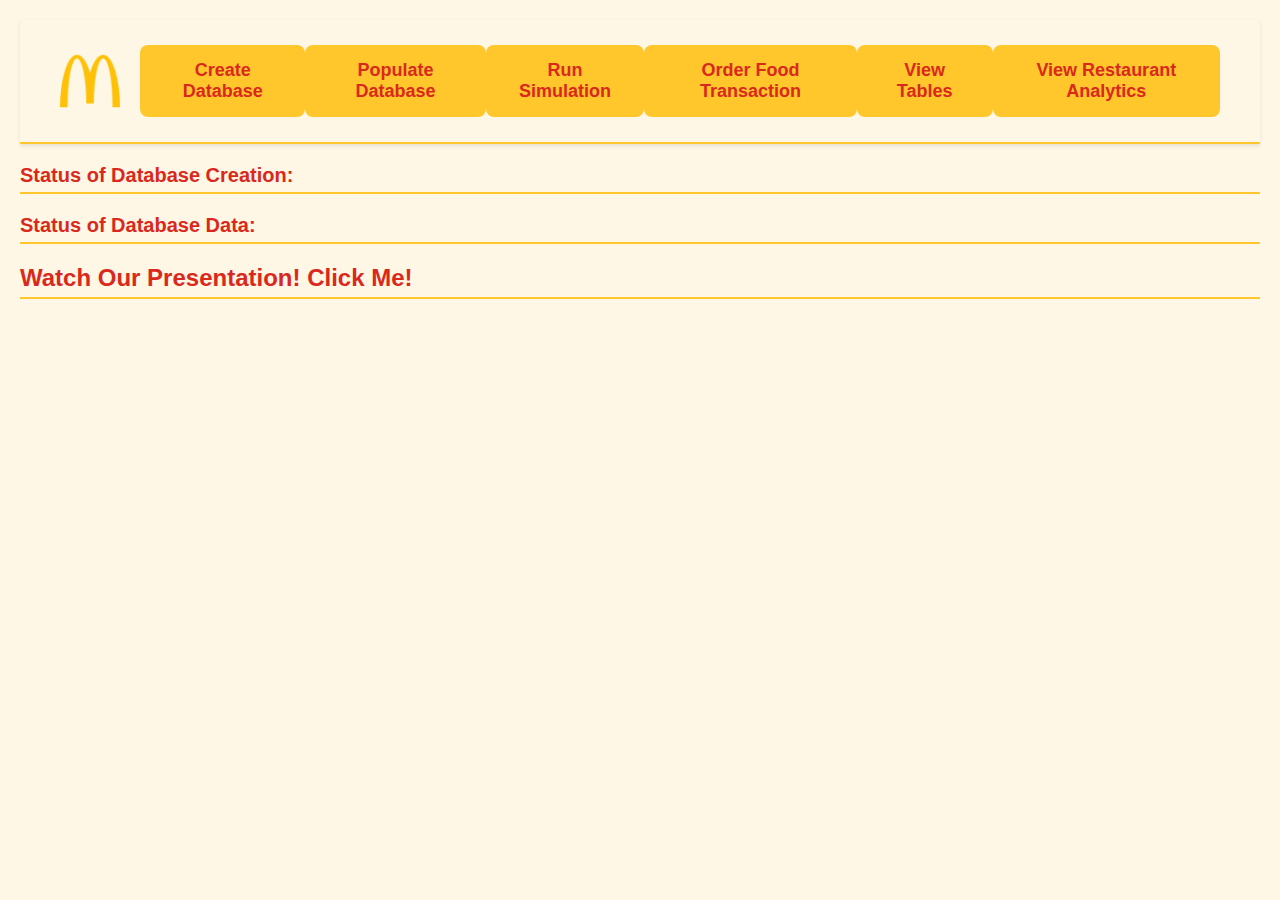
<file: public/index.html>
<!DOCTYPE html>
<html lang="en">
<head>
    <meta charset="UTF-8">
    <meta name="viewport" content="width=device-width, initial-scale=1.0">
    <title>Home</title>
    <link rel="stylesheet" href="styles.css">
    <script>
        
        function navigateToPage() {
            window.location.href = 'transaction.html';
        }

        function navigateToTables() {
            window.location.href = 'tables.html';
        }

        function navigateToSim() {
            window.location.href = 'simulation.html';
        }

        function navigateToAnalytics() {
            window.location.href = 'analytics.html';
        }

        async function createTables() {
            const createT = document.getElementById('create');
            try {
                const response = await fetch('http://localhost:3000/createTables', {
                    method: 'POST',
                    headers: { 'Content-Type': 'application/json' }
                });
                if (response.ok) {
                    alert("Tables created successfully.");
                    createT.innerHTML = 'TABLES SUCCESSFULLY CREATED';
                } else {
                    const errorData = await response.json();
                    alert(`Error: ${errorData.error}`);
                    createT.innerHTML = 'TABLES WERE NOT ABLE TO BE CREATED OR HAVE NOT BEEN CREATED YET';
                }
            } catch (error) {
                console.error("Error creating tables:", error);
                alert("An error occurred while creating tables.");
                createT.innerHTML = 'TABLES WERE NOT ABLE TO BE CREATED OR HAVE NOT BEEN CREATED YET';
            }
        }

        async function populateTables() {
            const dataT = document.getElementById('data');
            try {
                const response = await fetch('http://localhost:3000/populateTables', {
                    method: 'POST',
                    headers: { 'Content-Type': 'application/json' }
                });

                if (response.ok) {
                    alert("Tables created successfully.");
                    dataT.innerHTML = 'TABLE DATA SUCCESSFULLY INPUTTED';
                } else {
                    const errorData = await response.json();
                    alert(`Error: ${errorData.error}`);
                    dataT.innerHTML = 'TABLE DATA WAS NOT ABLE TO BE INSERTED INTO DATABASE TABLES OR TABLES HAVE NOT BEEN CREATED';
                }
            } catch (error) {
                console.error("Error creating tables:", error);
                alert("An error occurred while creating tables.");
                dataT.innerHTML = 'TABLE DATA WAS NOT ABLE TO BE INSERTED INTO DATABASE TABLES OR TABLES HAVE NOT BEEN CREATED';
            }
        }

    </script>
</head>
<body>

    <div class="header-container">
        <img src="images.png" alt="logo" class="logo">
        <button class="centered-button" onclick="createTables()">Create Database</button>
        <button class="centered-button" onclick="populateTables()">Populate Database</button>
        <button class="centered-button" onclick="navigateToSim()">Run Simulation</button>
        <button class="centered-button" onclick="navigateToPage()">Order Food Transaction</button>
        <button class="centered-button" onclick="navigateToTables()">View Tables</button>
        <button class="centered-button" onclick="navigateToAnalytics()">View Restaurant Analytics</button>
    </div>
    <h2>Status of Database Creation:</h2>
    <div id="create">
    </div>
    <h2>Status of Database Data:</h2>
    <div id="data">
    </div>
    <h1>
        <a href="https://youtu.be/TblTPWn97pM" target="_blank" style="text-decoration: none; color: inherit;">
          Watch Our Presentation! Click Me!
        </a>
    </h1>      

</body>
</html>
</file>
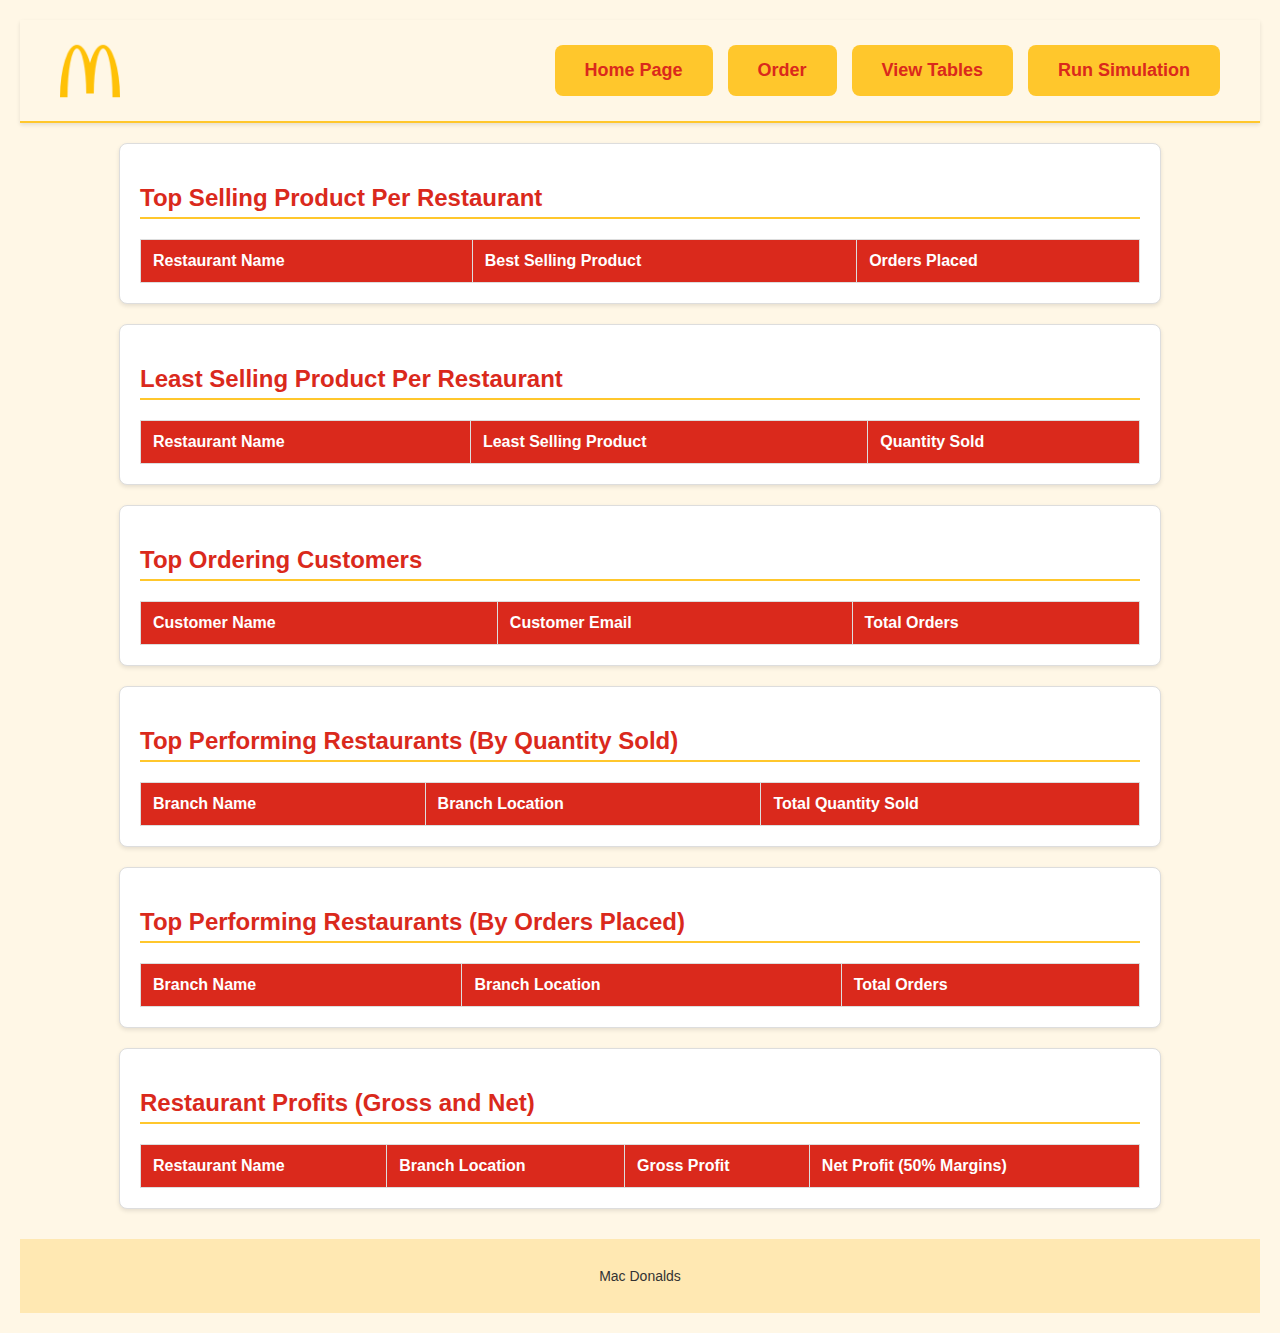
<file: public/analytics.html>
<!DOCTYPE html>
<html lang="en">
<head>
    <meta charset="UTF-8">
    <meta name="viewport" content="width=device-width, initial-scale=1.0">
    <title>Home</title>
    <link rel="stylesheet" href="styles.css">
    <script>
        
        async function fetchTopSeller() {
            const response = await fetch('http://localhost:3000/top');
            const menus = await response.json();
            const table = document.getElementById('topSeller');
            table.innerHTML = '';
            menus.forEach(menu => {
                const row = `<tr>
                                <td>${menu.restaurant_name}</td>
                                <td>${menu.best_selling_product}</td>
                                <td>${menu.total_quantity_sold}</td>
                             </tr>`;
                table.innerHTML += row;
            });
        }

        async function fetchLeastSeller() {
            const response = await fetch('http://localhost:3000/least');
            const menus = await response.json();
            const table = document.getElementById('leastSeller');
            table.innerHTML = '';
            menus.forEach(menu => {
                const row = `<tr>
                                <td>${menu.restaurant_name}</td>
                                <td>${menu.least_selling_product}</td>
                                <td>${menu.total_quantity_sold}</td>
                             </tr>`;
                table.innerHTML += row;
            });
        }

        async function fetchBestCustomers() {
            const response = await fetch('http://localhost:3000/top-customers');
            const menus = await response.json();
            const table = document.getElementById('topCustomers');
            table.innerHTML = '';
            menus.forEach(menu => {
                const row = `<tr>
                                <td>${menu.customer_name}</td>
                                <td>${menu.customer_email}</td>
                                <td>${menu.total_orders}</td>
                             </tr>`;
                table.innerHTML += row;
            });
        }

        async function fetchBestRestaurantQ() {
            const response = await fetch('http://localhost:3000/top-branches');
            const menus = await response.json();
            const table = document.getElementById('topQuantity');
            table.innerHTML = '';
            menus.forEach(menu => {
                const row = `<tr>
                                <td>${menu.branch_name}</td>
                                <td>${menu.branch_location}</td>
                                <td>${menu.total_quantity_sold}</td>
                             </tr>`;
                table.innerHTML += row;
            });
        }

        async function fetchBestRestaurantO() {
            const response = await fetch('http://localhost:3000/top-branches-orders');
            const menus = await response.json();
            const table = document.getElementById('topOrder');
            table.innerHTML = '';
            menus.forEach(menu => {
                const row = `<tr>
                                <td>${menu.branch_name}</td>
                                <td>${menu.branch_location}</td>
                                <td>${menu.total_orders}</td>
                             </tr>`;
                table.innerHTML += row;
            });
        }

        async function fetchProfit() {
            const response = await fetch('http://localhost:3000/profit');
            const menus = await response.json();
            const table = document.getElementById('profit');
            table.innerHTML = '';
            menus.forEach(menu => {
                let gross = menu.total_cogs * 0.5;
                const row = `<tr>
                                <td>${menu.restaurant_name}</td>
                                <td>${menu.branch_location}</td>
                                <td>${menu.total_cogs}</td>
                                <td>${gross.toFixed(2)}</td>
                             </tr>`;
                table.innerHTML += row;
            });
        }

        function navigateToTables() {
            window.location.href = 'tables.html';
        }
        function navigateToSimulation() {
            window.location.href = 'simulation.html';
        }
        function navigateToPage() {
            window.location.href = 'transaction.html';
        }
        function navigateToHome() {
            window.location.href = 'index.html';
        }

    </script>
</head>
<body onload="fetchTopSeller(); fetchLeastSeller(); fetchBestCustomers(); fetchBestRestaurantQ(); fetchBestRestaurantO(); fetchProfit();">

    <!-- Header Section -->
    <div class="header-container">
        <img src="images.png" alt="logo" class="logo">
        <nav>
            <button class="centered-button" onclick="navigateToHome()">Home Page</button>
            <button class="centered-button" onclick="navigateToPage()">Order</button>
            <button class="centered-button" onclick="navigateToTables()">View Tables</button>
            <button class="centered-button" onclick="navigateToSimulation()">Run Simulation</button>
        </nav>
    </div>

    <!-- Top Selling Product Section -->
    <main>
        <section class="form-section">
            <h1>Top Selling Product Per Restaurant</h1>
            <table>
                <thead>
                    <tr>
                        <th>Restaurant Name</th>
                        <th>Best Selling Product</th>
                        <th>Orders Placed</th>
                    </tr>
                </thead>
                <tbody id="topSeller"></tbody>
            </table>
        </section>

        <!-- Least Selling Product Section -->
        <section class="form-section">
            <h1>Least Selling Product Per Restaurant</h1>
            <table>
                <thead>
                    <tr>
                        <th>Restaurant Name</th>
                        <th>Least Selling Product</th>
                        <th>Quantity Sold</th>
                    </tr>
                </thead>
                <tbody id="leastSeller"></tbody>
            </table>
        </section>

        <!-- Top Customers Section -->
        <section class="form-section">
            <h1>Top Ordering Customers</h1>
            <table>
                <thead>
                    <tr>
                        <th>Customer Name</th>
                        <th>Customer Email</th>
                        <th>Total Orders</th>
                    </tr>
                </thead>
                <tbody id="topCustomers"></tbody>
            </table>
        </section>

        <!-- Top Restaurants (By Quantity Sold) Section -->
        <section class="form-section">
            <h1>Top Performing Restaurants (By Quantity Sold)</h1>
            <table>
                <thead>
                    <tr>
                        <th>Branch Name</th>
                        <th>Branch Location</th>
                        <th>Total Quantity Sold</th>
                    </tr>
                </thead>
                <tbody id="topQuantity"></tbody>
            </table>
        </section>

        <!-- Top Restaurants (By Orders Placed) Section -->
        <section class="form-section">
            <h1>Top Performing Restaurants (By Orders Placed)</h1>
            <table>
                <thead>
                    <tr>
                        <th>Branch Name</th>
                        <th>Branch Location</th>
                        <th>Total Orders</th>
                    </tr>
                </thead>
                <tbody id="topOrder"></tbody>
            </table>
        </section>

        <!-- Restaurant Profits Section -->
        <section class="form-section">
            <h1>Restaurant Profits (Gross and Net)</h1>
            <table>
                <thead>
                    <tr>
                        <th>Restaurant Name</th>
                        <th>Branch Location</th>
                        <th>Gross Profit</th>
                        <th>Net Profit (50% Margins)</th>
                    </tr>
                </thead>
                <tbody id="profit"></tbody>
            </table>
        </section>
    </main>

    <!-- Footer -->
    <footer>
        <p class="footer-text">Mac Donalds</p>
    </footer>
</body>
</html>
</file>
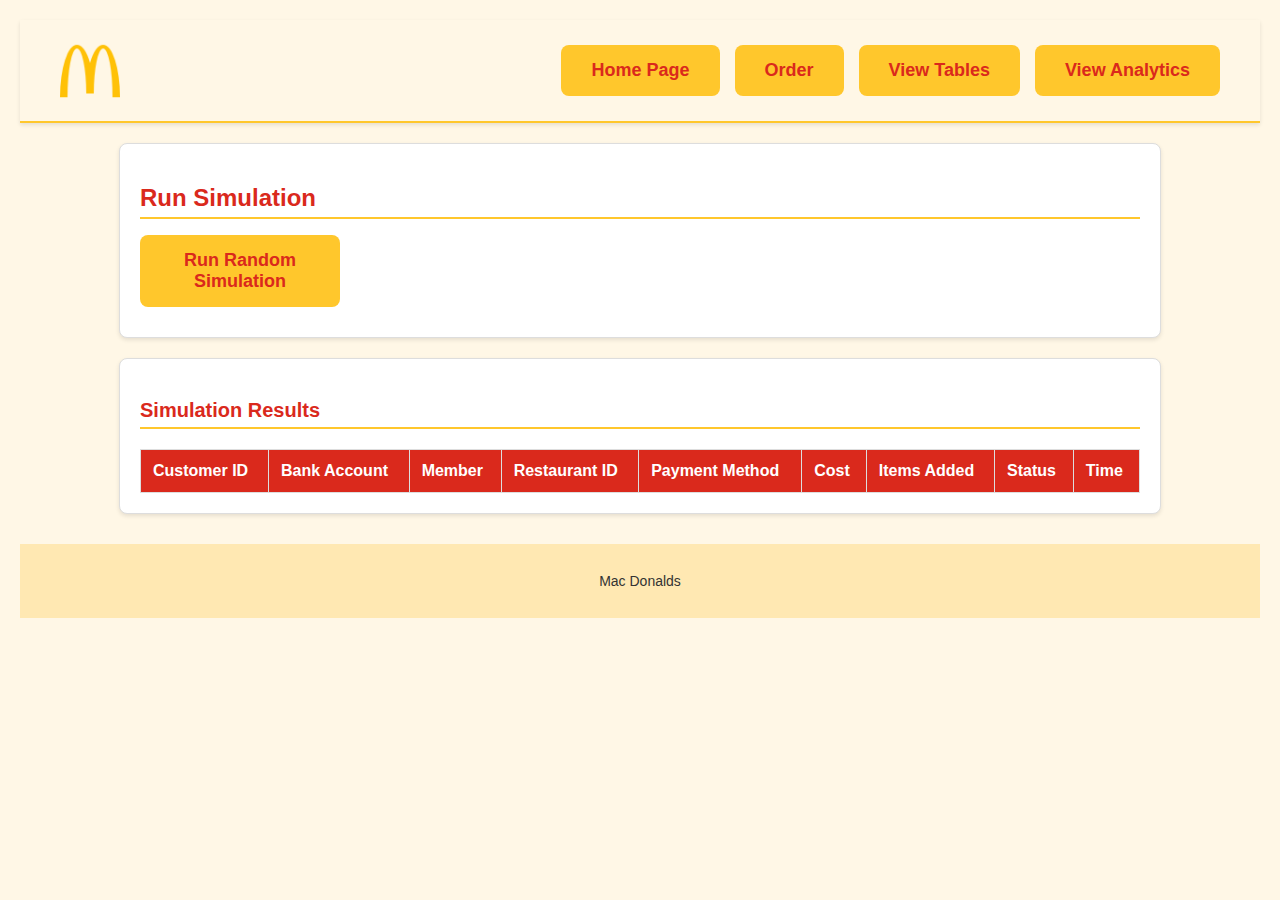
<file: public/simulation.html>
<!DOCTYPE html>
<html lang="en">
<head>
    <meta charset="UTF-8">
    <meta name="viewport" content="width=device-width, initial-scale=1.0">
    <title>Home</title>
    <link rel="stylesheet" href="styles.css">
    <script>
        let b = {}; // Bank account balances
        let c = {}; // Customer to bank account mapping
        let menuCost = {};
        let memCost = {};
        // Fetch the bank data and store the account balance by bank account number
        async function fetchBank() {
            const response = await fetch('http://localhost:3000/bank');
            const banks = await response.json();
            banks.forEach(bank => {
                b[bank.bank_account] = bank.account_balance;
            });
        }
        // Fetch the customer data and map customer id to their bank account number
        async function fetchCustomers() {
            const response = await fetch('http://localhost:3000/customer');
            const customers = await response.json(); // Corrected this line
            customers.forEach(customer => {
                c[customer.cid] = customer.bank_account;
            });
        }
        async function fetchMenu() {
            const response = await fetch('http://localhost:3000/menu');
            const menus = await response.json();
            menus.forEach(menu => {
                menuCost[menu.item_id] = parseFloat(menu.cost); // Convert to number
                memCost[menu.item_id] = parseFloat(menu.member_cost); // Convert to number
            });
        }
        // Run a random simulation by selecting a random customer
        async function runRandomSimulation() {
            const table = document.getElementById('test');
            table.innerHTML = '';
            const startTime = performance.now();
            for (let i = 0; i < 100; i++) {
                let cid = Math.floor(Math.random() * 25) + 1; // Random customer ID
                let ba = c[cid]; // Get the bank account of the customer
                let rid = Math.floor(Math.random() * 10) + 1; // Random restaurant ID
                const table = document.getElementById('test');
                let paymentMethod = (i % 2 === 0) ? 'cash' : 'card';
                let itemDict = {};
                let items = Math.floor(Math.random() * 5) + 1;
                let cost = 0;
                let member = (i % 3 === 0) ? true : false;
                for (let j = 0; j < items; j++) {
                    let index = Math.floor(Math.random() * 15) + 1; // Random menu item ID (1-15)

                    // Initialize itemDict[index] if it doesn't exist
                    if (!itemDict[index]) {
                        itemDict[index] = 0;
                    }
                    itemDict[index]++; // Increment the count of this item

                    // Add to cost only if the index exists in the menuCost or memCost
                    if (i % 3 == 0) {
                        cost += memCost[index] || 0; // Use 0 if memCost[index] is undefined
                    } else {
                        cost += menuCost[index] || 0; // Use 0 if menuCost[index] is undefined
                    }
                }
                let itemDetails = Object.entries(itemDict)
                    .map(([itemId, count]) => `Item ${itemId}: ${count}`)
                    .join(', ');
                cost *= 1.08; // Apply 8% tax
                try {
                    // Create the data object to be sent
                    const requestData = {
                        cid: cid,
                        ba: ba,
                        rid: rid,
                        cost: cost,
                        itemDict: itemDict,
                        paymentMethod: paymentMethod,
                    };

                    // Send the POST request to a single endpoint
                    const response = await fetch('http://localhost:3000/commitTransactionLock', {
                        method: 'POST',
                        headers: { 'Content-Type': 'application/json' },
                        body: JSON.stringify(requestData)
                    });
                    const endTime = performance.now();
                    const transactionTime = (endTime - startTime).toFixed(2);
                    // Handle the response
                    if (response.ok) {
                        // Successful transaction
                        console.log("Transaction successfully committed.");
                        if (ba) {
                            const row = `<tr>
                                            <td>${cid}</td>
                                            <td>${ba}</td>
                                            <td>${member}</td>
                                            <td>${rid}</td>
                                            <td>${paymentMethod}</td>
                                            <td>${cost.toFixed(2)}</td>
                                            <td>${itemDetails}</td>
                                            <td>TRANSACTION SUCCESSFUL</td>
                                            <td>${transactionTime} ms</td>
                                        </tr>`;
                            table.innerHTML += row;
                        } else {
                            table.innerHTML += `<tr><td colspan="5">No data available for selected customer.</td></tr>`;
                        }
                    } else {
                        const errorData = await response.json();
                        console.error("Error:", errorData.error);
                        if (ba) {
                            const row = `<tr>
                                            <td>${cid}</td>
                                            <td>${ba}</td>
                                            <td>${member}</td>
                                            <td>${rid}</td>
                                            <td>${paymentMethod}</td>
                                            <td>${cost.toFixed(2)}</td>
                                            <td>${itemDetails}</td>
                                            <td>TRANSACTION FAILED ${errorData.error}</td>
                                            <td>${transactionTime} ms</td>
                                        </tr>`;
                            table.innerHTML += row;
                        } else {
                            table.innerHTML += `<tr><td colspan="5">No data available for selected customer.</td></tr>`;
                        }
                    }
                } catch (error) {
                    console.error("Request failed", error);
                    const endTime = performance.now();
                    const transactionTime = (endTime - startTime).toFixed(2);
                    if (ba) {
                            const row = `<tr>
                                            <td>${cid}</td>
                                            <td>${ba}</td>
                                            <td>${member}</td>
                                            <td>${rid}</td>
                                            <td>${paymentMethod}</td>
                                            <td>${cost.toFixed(2)}</td>
                                            <td>${itemDetails}</td>
                                            <td>TRANSACTION FAILED ${error}</td>
                                            <td>${transactionTime} ms</td>
                                        </tr>`;
                            table.innerHTML += row;
                        } else {
                            table.innerHTML += `<tr><td colspan="5">No data available for selected customer.</td></tr>`;
                        }
                }
            }
        }

        function navigateToTables() {
            window.location.href = 'tables.html';
        }

        function navigateToAnalytics() {
            window.location.href = 'analytics.html';
        }

        function navigateToPage() {
            window.location.href = 'transaction.html';
        }

        function navigateToHome() {
            window.location.href = 'index.html';
        }

    </script>
</head>
<body onload="fetchBank(); fetchCustomers(); fetchMenu();">

    <!-- Header Section -->
    <div class="header-container">
        <img src="images.png" alt="logo" class="logo">
        <nav>
            <button class="centered-button" onclick="navigateToHome()">Home Page</button>
            <button class="centered-button" onclick="navigateToPage()">Order</button>
            <button class="centered-button" onclick="navigateToTables()">View Tables</button>
            <button class="centered-button" onclick="navigateToAnalytics()">View Analytics</button>
        </nav>
    </div>

    <!-- Main Content -->
    <main>
        <!-- Simulation Control Section -->
        <section class="form-section">
            <h1>Run Simulation</h1>
            <button class="centered-button" onclick="runRandomSimulation()">Run Random Simulation</button>
        </section>

        <!-- Simulation Results Section -->
        <section class="form-section">
            <h2>Simulation Results</h2>
            <table>
                <thead>
                    <tr>
                        <th>Customer ID</th>
                        <th>Bank Account</th>
                        <th>Member</th>
                        <th>Restaurant ID</th>
                        <th>Payment Method</th>
                        <th>Cost</th>
                        <th>Items Added</th>
                        <th>Status</th>
                        <th>Time</th>
                    </tr>
                </thead>
                <tbody id="test"></tbody>
            </table>
        </section>
    </main>

    <!-- Footer -->
    <footer>
        <p class="footer-text">Mac Donalds</p>
    </footer>
</body>
</html>
</file>
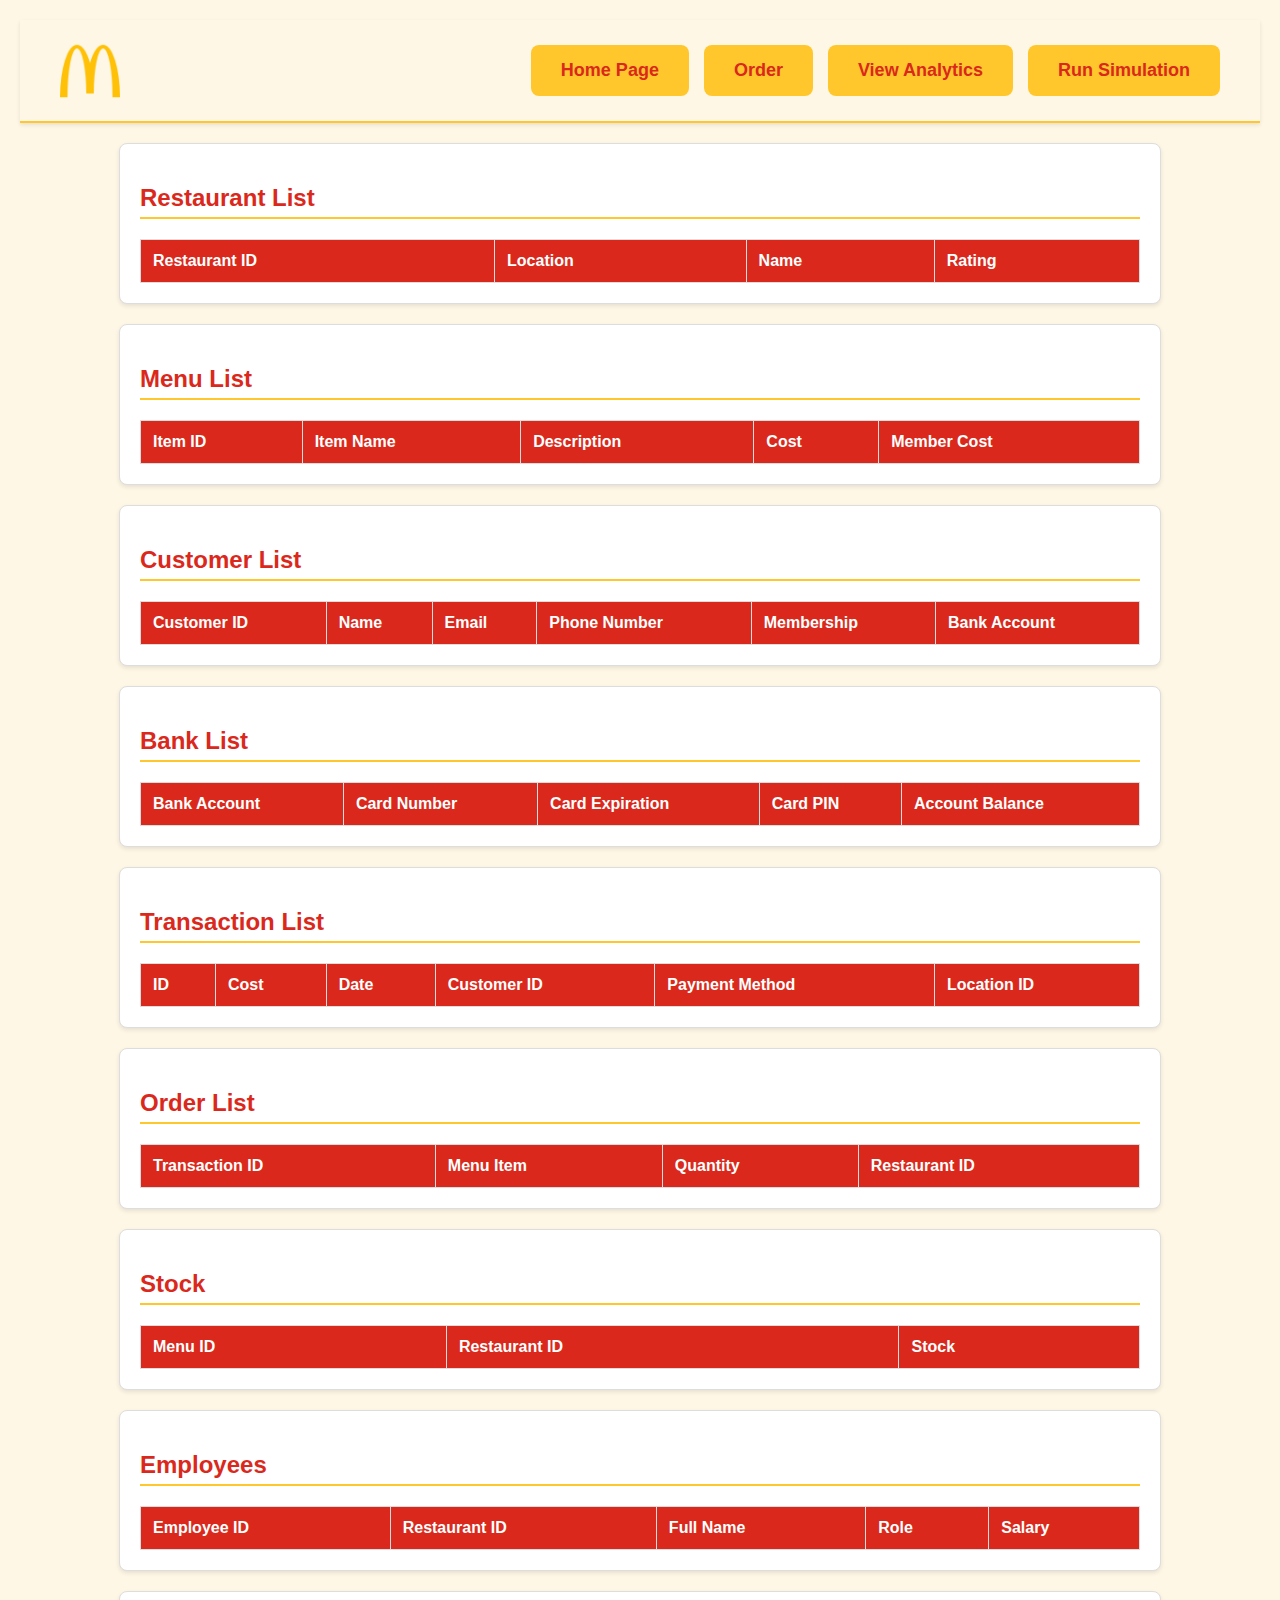
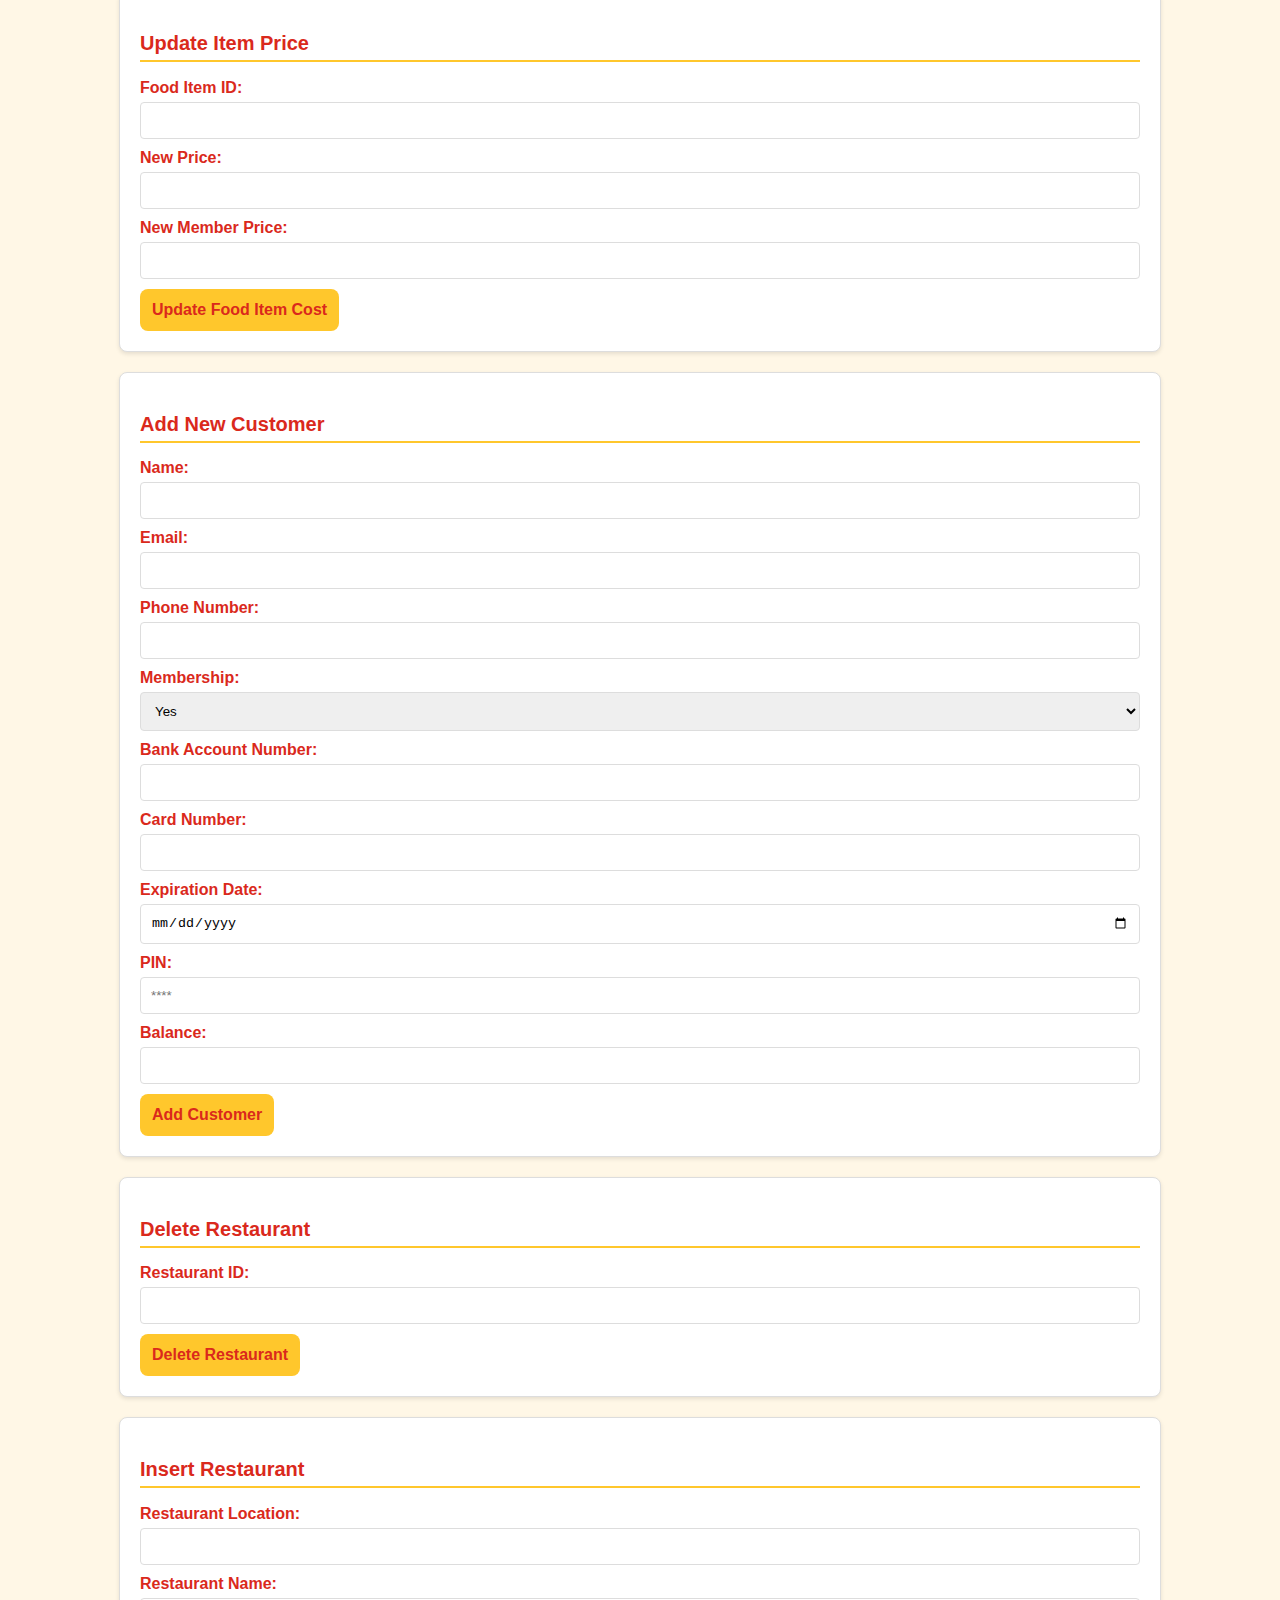
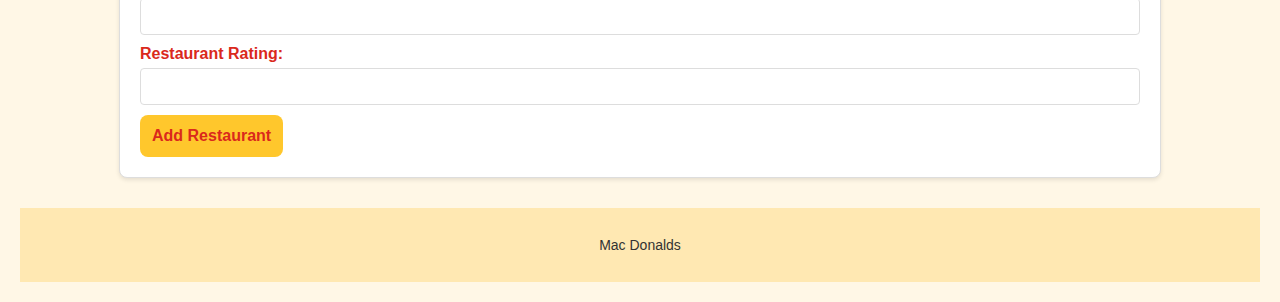
<file: public/tables.html>
<!DOCTYPE html>
<html lang="en">
<head>
    <meta charset="UTF-8">
    <meta name="viewport" content="width=device-width, initial-scale=1.0">
    <title>Restaurant List</title>
    <link rel="stylesheet" href="styles.css">
    <script>
        async function fetchRestaurants() {
            const response = await fetch('http://localhost:3000/restaurant');
            const restaurants = await response.json();
            const table = document.getElementById('restaurantTable');
            table.innerHTML = '';
            restaurants.forEach(restaurant => {
                const row = `<tr>
                                <td>${restaurant.rid}</td>
                                <td>${restaurant.location}</td>
                                <td>${restaurant.name}</td>
                                <td>${restaurant.rating}</td>
                             </tr>`;
                table.innerHTML += row;
            });
        }

        async function fetchMenu() {
            const response = await fetch('http://localhost:3000/menu');
            const menus = await response.json();
            const table = document.getElementById('menuTable');
            table.innerHTML = '';
            menus.forEach(menu => {
                const row = `<tr>
                                <td>${menu.item_id}</td>
                                <td>${menu.item_name}</td>
                                <td>${menu.description}</td>
                                <td>${menu.cost}</td>
                                <td>${menu.member_cost}</td>
                             </tr>`;
                table.innerHTML += row;
            });
        }

        async function fetchBank() {
            const response = await fetch('http://localhost:3000/bank');
            const costs = await response.json();
            const table = document.getElementById('bankTable');
            table.innerHTML = '';
            costs.forEach(cost => {
                const row = `<tr>
                                <td>${cost.bank_account}</td>
                                <td>${cost.card_number}</td>
                                <td>${cost.card_expiration}</td>
                                <td>${cost.card_pin}</td>
                                <td>${cost.account_balance}</td>
                             </tr>`;
                table.innerHTML += row;
            });
        }

        async function fetchCustomers() {
            const response = await fetch('http://localhost:3000/customer');
            const customers = await response.json();
            const table = document.getElementById('customerTable');
            table.innerHTML = '';
            customers.forEach(customer => {
                const row = `<tr>
                                <td>${customer.cid}</td>
                                <td>${customer.name}</td>
                                <td>${customer.email}</td>
                                <td>${customer.phone_number}</td>
                                <td>${customer.membership}</td>
                                <td>${customer.bank_account}</td>
                             </tr>`;
                table.innerHTML += row;
            });
        }

        async function fetchOrder() {
            const response = await fetch('http://localhost:3000/order');
            const customersP = await response.json();
            const table = document.getElementById('orderTable');
            table.innerHTML = '';
            customersP.forEach(customerP => {
                const row = `<tr>
                                <td>${customerP.transaction_id}</td>
                                <td>${customerP.menu_item}</td>
                                <td>${customerP.quantity}</td>
                                <td>${customerP.restaurant_id}</td>
                             </tr>`;
                table.innerHTML += row;
            });
        }

        async function fetchTransaction() {
            const response = await fetch('http://localhost:3000/transaction');
            const orders = await response.json();
            const table = document.getElementById('transactionTable');
            table.innerHTML = '';
            orders.forEach(order => {
                const row = `<tr>
                                <td>${order.tid}</td>
                                <td>${order.cost}</td>
                                <td>${order.date}</td>
                                <td>${order.customer_id}</td>
                                <td>${order.payment_method}</td>
                                <td>${order.location_id}</td>
                             </tr>`;
                table.innerHTML += row;
            });
        }

        async function fetchStock() {
            const response = await fetch('http://localhost:3000/stock');
            const orders = await response.json();
            const table = document.getElementById('stockTable');
            table.innerHTML = '';
            orders.forEach(order => {
                const row = `<tr>
                                <td>${order.item_id}</td>
                                <td>${order.restaurant_id}</td>
                                <td>${order.stock}</td>
                             </tr>`;
                table.innerHTML += row;
            });
        }

        
        async function fetchEmployees() {
            const response = await fetch('http://localhost:3000/employees');
            const orders = await response.json();
            const table = document.getElementById('employeeTable');
            table.innerHTML = '';
            orders.forEach(order => {
                const row = `<tr>
                                <td>${order.employee_id}</td>
                                <td>${order.restaurant_id}</td>
                                <td>${order.name}</td>
                                <td>${order.role}</td>
                                <td>${order.salary}</td>
                             </tr>`;
                table.innerHTML += row;
            });
        }


        async function updateCost() {
            const foodItem = document.getElementById('foodItem').value;
            const newPrice = document.getElementById('newPrice').value;
            const newMemberPrice = document.getElementById('newMemberPrice').value;
            if (!foodItem || !newPrice || !newMemberPrice) {
                alert('All fields are required.');
                return;
            }
            try {
                const response = await fetch(`http://localhost:3000/menus`, {
                    method: 'PUT',
                    headers: { 'Content-Type': 'application/json' },
                    body: JSON.stringify({
                        foodItem: foodItem,
                        newPrice: parseFloat(newPrice),
                        newMemberPrice: parseFloat(newMemberPrice),
                    }),
                });

                // Check if the response is successful (status code 200)
                if (response.ok) {
                    alert('Menu item updated successfully!');
                } else {
                    const errorText = await response.text();
                    alert(`Error: ${errorText}`);
                }

                // Clear inputs after the update
                document.getElementById('foodItem').value = '';
                document.getElementById('newPrice').value = '';
                document.getElementById('newMemberPrice').value = '';

                // Refresh menu after the update
                fetchMenu();

            } catch (err) {
                // Catch any errors that occur during the fetch or in the try block
                console.error("Error updating menu item:", err);
                alert('An error occurred while updating the menu item.');
            }
        }

        async function addCustomer() {
            const newName = document.getElementById('addName').value;
            const newEmail = document.getElementById('addEmail').value;
            const newNumber = document.getElementById('addNumber').value;
            const membership = document.getElementById('membership').value;
            const bankAccount = document.getElementById('bankAccount').value;
            const card = document.getElementById('card').value;
            const expiration = document.getElementById('expiration').value;
            const pin = document.getElementById('pin').value;
            const balance = document.getElementById('balance').value;

            try {
                const response = await fetch('http://localhost:3000/customer', {
                    method: 'POST',
                    headers: { 'Content-Type': 'application/json' },
                    body: JSON.stringify({
                        name: newName, 
                        email: newEmail, 
                        number: newNumber, 
                        membership: membership, 
                        bankAccount: bankAccount, 
                        card: card, 
                        expiration: expiration, 
                        pin: pin, 
                        balance: balance 
                    })
                });

                if (response.ok) {
                    alert('Successfully added new customer to customers.');
                    // Clear the form fields
                    document.getElementById('addName').value = '';
                    document.getElementById('addEmail').value = '';
                    document.getElementById('addNumber').value = '';
                    document.getElementById('membership').value = '';
                    document.getElementById('bankAccount').value = '';
                    document.getElementById('card').value = '';
                    document.getElementById('expiration').value = '';
                    document.getElementById('pin').value = ''; 
                    document.getElementById('balance').value = '';  // Clear input

                    // Refresh the customer and bank data
                    fetchCustomers();  
                    fetchBank();
                } else {
                    alert('Failed to add customer. Please check your input.');
                }
            } catch (err) {
                console.error("Error adding customer: ", err);
                alert('An error occurred. Please try again.');
            }
        }

        async function deleteRestaurant() {
            const restaurantid = document.getElementById('deleteId').value;

            try {
                const response = await fetch(`http://localhost:3000/restaurant/${restaurantid}`, {
                    method: 'DELETE'
                });

                if (response.ok) {
                    alert('Successfully deleted the restaurant.');
                    document.getElementById('deleteId').value = '';  // Clear input
                    fetchRestaurants();  // Refresh the table after deleting
                } else {
                    alert('Failed to delete restaurant. Please check the restaurant ID.');
                }
            } catch (err) {
                console.error("Error deleting restaurant: ", err);
                alert('An error occurred. Please try again.');
            }
        }

        async function addRestaurant() {
            const restaurantLocation = document.getElementById('restaurantLocation').value;
            const restaurantName = document.getElementById('restaurantName').value;
            const restaurantRating = document.getElementById('restaurantRating').value;

            try {
                const response = await fetch(`http://localhost:3000/restaurant`, {
                    method: 'POST',
                    headers: { 'Content-Type': 'application/json' },
                    body: JSON.stringify({ restaurantLocation: restaurantLocation, restaurantName: restaurantName, restaurantRating: restaurantRating })
                });

                if (response.ok) {
                    // Success: Alert user and refresh the table
                    alert('Restaurant successfully added!');
                    document.getElementById('restaurantLocation').value = '';
                    document.getElementById('restaurantName').value = '';
                    document.getElementById('restaurantRating').value = '';
                    fetchRestaurants();  // Refresh the table after update
                } else {
                    // Failure: Alert user about the failure
                    alert('Failed to add restaurant. Please try again.');
                }
            } catch (error) {
                // Error handling
                console.error("Error adding restaurant:", error);
                alert('An error occurred while adding the restaurant. Please try again.');
            }
        }

        function navigateToPage() {
            window.location.href = 'transaction.html';
        }
        function navigateToSimulation() {
            window.location.href = 'simulation.html';
        }
        function navigateToHome() {
            window.location.href = 'index.html';
        }
        function navigateToAnalytics() {
            window.location.href = 'analytics.html';
        }

    </script>
</head>
<body onload="fetchRestaurants(); fetchMenu(); fetchBank(); fetchCustomers(); fetchTransaction(); fetchOrder(); fetchStock(); fetchEmployees();">

    <!-- Header Section -->
    <div class="header-container">
        <img src="images.png" alt="logo" class="logo">
        <nav>
            <button class="centered-button" onclick="navigateToHome()">Home Page</button>
            <button class="centered-button" onclick="navigateToPage()">Order</button>
            <button class="centered-button" onclick="navigateToAnalytics()">View Analytics</button>
            <button class="centered-button" onclick="navigateToSimulation()">Run Simulation</button>
        </nav>
    </div>

    <!-- Restaurant List Section -->
    <main>
        <section class="form-section">
            <h1>Restaurant List</h1>
            <table>
                <thead>
                    <tr>
                        <th>Restaurant ID</th>
                        <th>Location</th>
                        <th>Name</th>
                        <th>Rating</th>
                    </tr>
                </thead>
                <tbody id="restaurantTable"></tbody>
            </table>
        </section>

        <!-- Menu List Section -->
        <section class="form-section">
            <h1>Menu List</h1>
            <table>
                <thead>
                    <tr>
                        <th>Item ID</th>
                        <th>Item Name</th>
                        <th>Description</th>
                        <th>Cost</th>
                        <th>Member Cost</th>
                    </tr>
                </thead>
                <tbody id="menuTable"></tbody>
            </table>
        </section>

        <!-- Customer List Section -->
        <section class="form-section">
            <h1>Customer List</h1>
            <table>
                <thead>
                    <tr>
                        <th>Customer ID</th>
                        <th>Name</th>
                        <th>Email</th>
                        <th>Phone Number</th>
                        <th>Membership</th>
                        <th>Bank Account</th>
                    </tr>
                </thead>
                <tbody id="customerTable"></tbody>
            </table>
        </section>

        <!-- Bank List Section -->
        <section class="form-section">
            <h1>Bank List</h1>
            <table>
                <thead>
                    <tr>
                        <th>Bank Account</th>
                        <th>Card Number</th>
                        <th>Card Expiration</th>
                        <th>Card PIN</th>
                        <th>Account Balance</th>
                    </tr>
                </thead>
                <tbody id="bankTable"></tbody>
            </table>
        </section>

        <!-- Transaction List Section -->
        <section class="form-section">
            <h1>Transaction List</h1>
            <table>
                <thead>
                    <tr>
                        <th>ID</th>
                        <th>Cost</th>
                        <th>Date</th>
                        <th>Customer ID</th>
                        <th>Payment Method</th>
                        <th>Location ID</th>
                    </tr>
                </thead>
                <tbody id="transactionTable"></tbody>
            </table>
        </section>

        <!-- Order List Section -->
        <section class="form-section">
            <h1>Order List</h1>
            <table>
                <thead>
                    <tr>
                        <th>Transaction ID</th>
                        <th>Menu Item</th>
                        <th>Quantity</th>
                        <th>Restaurant ID</th>
                    </tr>
                </thead>
                <tbody id="orderTable"></tbody>
            </table>
        </section>

        <!-- Stock Section -->
        <section class="form-section">
            <h1>Stock</h1>
            <table>
                <thead>
                    <tr>
                        <th>Menu ID</th>
                        <th>Restaurant ID</th>
                        <th>Stock</th>
                    </tr>
                </thead>
                <tbody id="stockTable"></tbody>
            </table>
        </section>

        <!-- Employees Section -->
        <section class="form-section">
            <h1>Employees</h1>
            <table>
                <thead>
                    <tr>
                        <th>Employee ID</th>
                        <th>Restaurant ID</th>
                        <th>Full Name</th>
                        <th>Role</th>
                        <th>Salary</th>
                    </tr>
                </thead>
                <tbody id="employeeTable"></tbody>
            </table>
        </section>
    </main>
    <div class="form-section">
        <h2>Update Item Price</h2>
        <label for="foodItem">Food Item ID: </label>
        <input type="number" id="foodItem" />
        <label for="newPrice">New Price: </label>
        <input type="number" id="newPrice" step="0.01" min="0" />
        <label for="newMemberPrice">New Member Price: </label>
        <input type="number" id="newMemberPrice" step="0.01" min="0" />
        <button onclick="updateCost()">Update Food Item Cost</button>
    </div>

    <div class="form-section">
        <h2>Add New Customer</h2>
        <label for="addName">Name: </label>
        <input type="text" id="addName" />
        <label for="addEmail">Email: </label>
        <input type="text" id="addEmail" />
        <label for="addNumber">Phone Number: </label>
        <input type="tel" id="addNumber" />
        <label for="membership">Membership: </label>
        <select id="membership" name="membership">
            <option value="true">Yes</option>
            <option value="false">No</option>
        </select>
        <label for="bankAccount">Bank Account Number: </label>
        <input type="number" id="bankAccount" />
        <label for="card">Card Number: </label>
        <input type="number" id="card" />
        <label for="expiration">Expiration Date: </label>
        <input type="date" id="expiration" />
        <label for="pin">PIN: </label>
        <input type="password" id="pin" name="pin" pattern="\d{4}" maxlength="4" required placeholder="****" title="Enter a 4-digit PIN" />
        <label for="balance">Balance: </label>
        <input type="number" id="balance" step="0.01" min="0" />
        <button onclick="addCustomer()">Add Customer</button>
    </div>

    <div class="form-section">
        <h2>Delete Restaurant</h2>
        <label for="deleteId">Restaurant ID: </label>
        <input type="number" id="deleteId" />
        <button onclick="deleteRestaurant()">Delete Restaurant</button>
    </div>

    <div class="form-section">
        <h2>Insert Restaurant</h2>
        <label for="restaurantLocation">Restaurant Location: </label>
        <input type="text" id="restaurantLocation" />
        <label for="restaurantName">Restaurant Name: </label>
        <input type="text" id="restaurantName" />
        <label for="restaurantRating">Restaurant Rating: </label>
        <input type="number" id="restaurantRating" step="0.1" min="0" />
        <button onclick="addRestaurant()">Add Restaurant</button>
    </div>

    <!-- Footer -->
    <footer>
        <p class="footer-text">Mac Donalds</p>
    </footer>
</body>
</html>
</file>
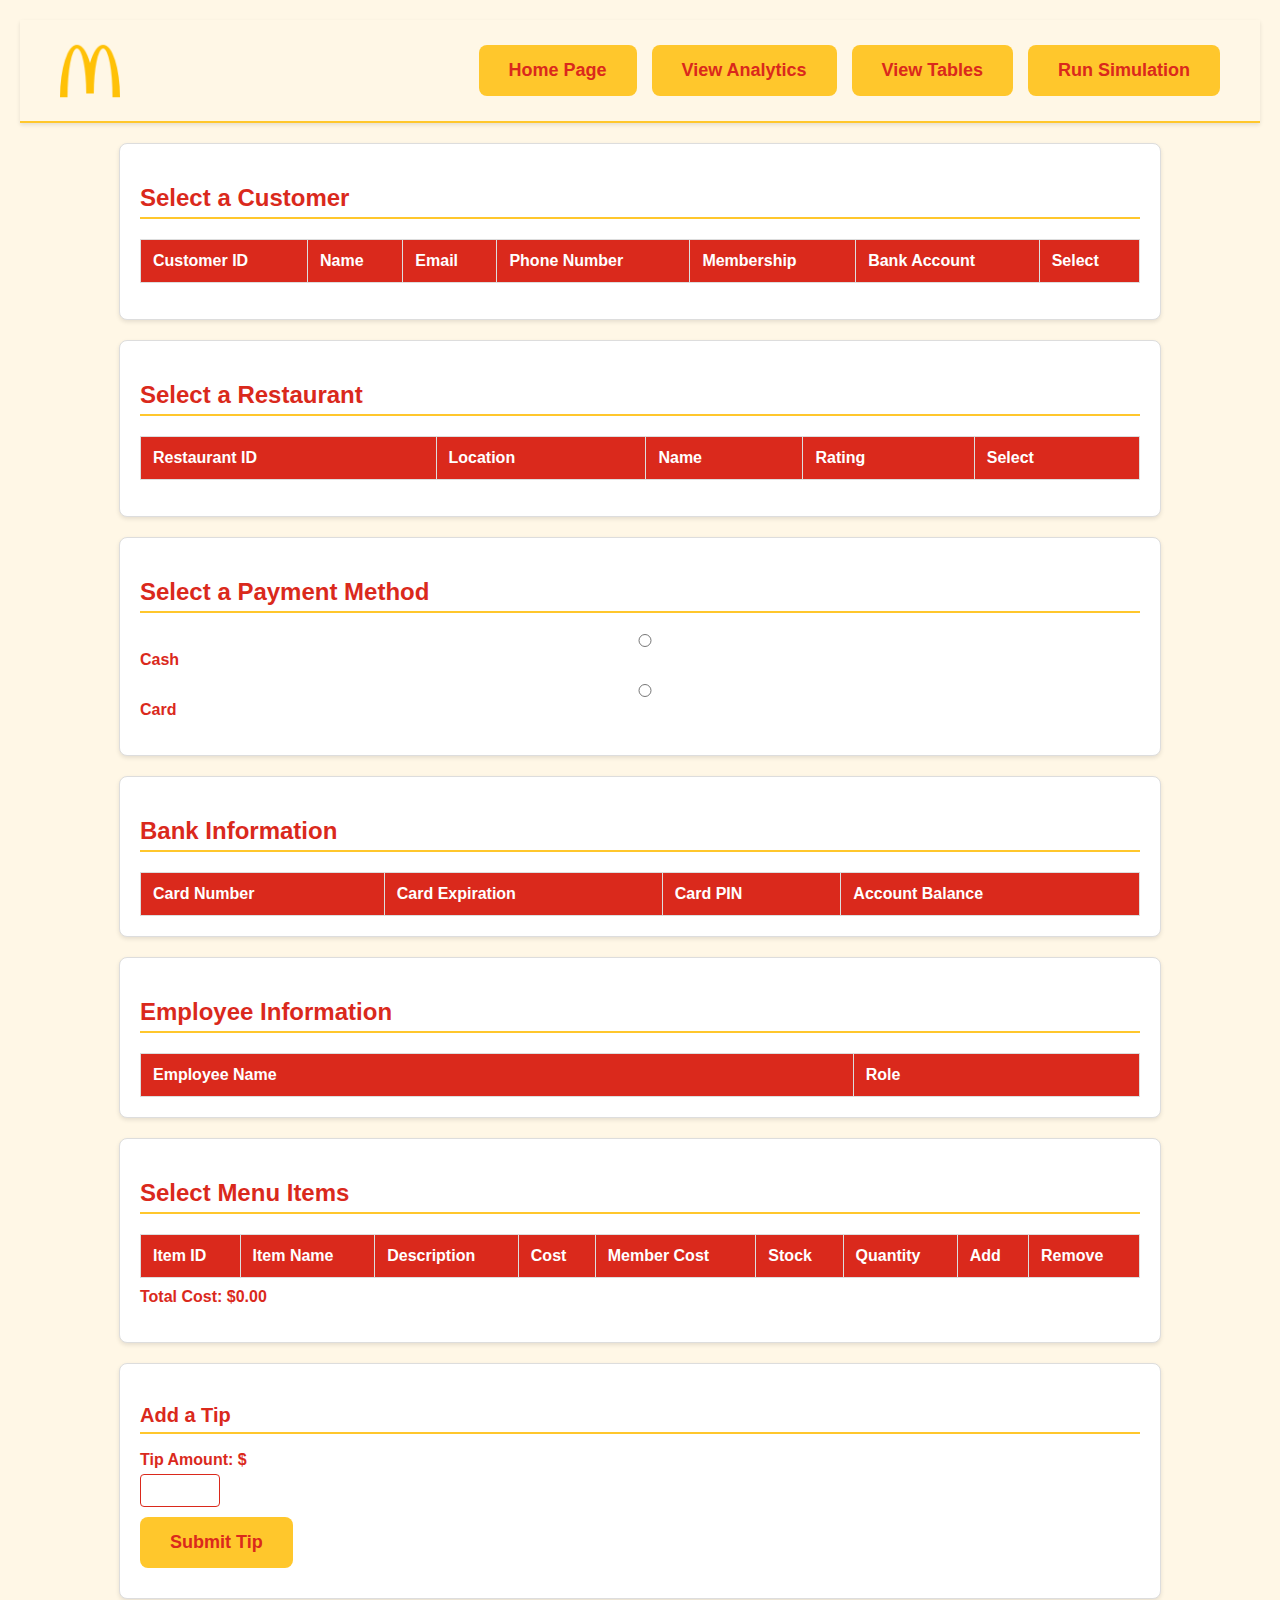
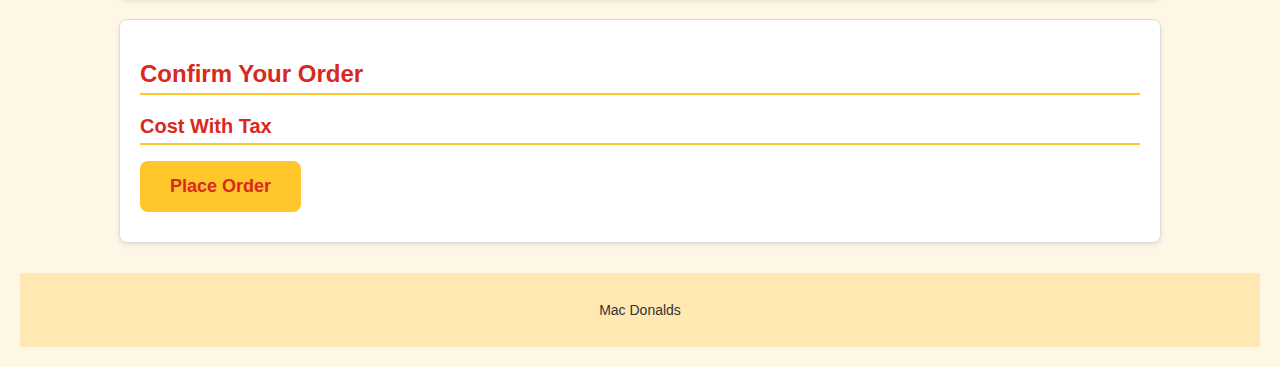
<file: public/transaction.html>
<!DOCTYPE html>
<html lang="en">
<head>
    <meta charset="UTF-8">
    <meta name="viewport" content="width=device-width, initial-scale=1.0">
    <title>Order Food Transaction</title>
    <link rel="stylesheet" href="styles.css">
    <script>
        quantities = {};
        inventory = {};
        ab = 0;
        let selectedCustomerBA;

        async function fetchStock(rid) {
            if (isNaN(rid) || rid === null) {
                console.error("Invalid bank account number.");
                return;
            }
            try {
                // Correctly format the URL with the 'restaurant_id' query parameter
                const response = await fetch(`http://localhost:3000/stock/${rid}`);
                
                // Check if the response is ok (status code 200-299)
                if (!response.ok) {
                    throw new Error(`HTTP error! status: ${response.status}`);
                }
                
                // Parse the JSON response
                const stocks = await response.json();
                
                // Loop through the menus and update the inventory
                stocks.forEach(stock => {
                    inventory[stock.item_id] = stock.stock;
                });
                
            } catch (error) {
                console.error("Error fetching stock:", error);
            }

            // Call fetchMenu after updating the inventory
            fetchMenu();
        }


        async function fetchCustomers() {
            const response = await fetch('http://localhost:3000/customer');
            const customers = await response.json();
            const table = document.getElementById('customerTable');
            table.innerHTML = '';
            customers.forEach(customer => {
                const row = `<tr>
                                <td>${customer.cid}</td>
                                <td>${customer.name}</td>
                                <td>${customer.email}</td>
                                <td>${customer.phone_number}</td>
                                <td>${customer.membership}</td>
                                <td>${customer.bank_account}</td>
                                <td><button onclick="selectCustomer(${customer.cid}, '${customer.name}', '${customer.bank_account}', ${customer.membership})">Select</button></td>
                             </tr>`;
                table.innerHTML += row;
            });
        }

        async function fetchBankInfo(selectedCustomerBA) {
            // Check if `selectedCustomerBA` is a valid integer
            if (isNaN(selectedCustomerBA) || selectedCustomerBA === null) {
                console.error("Invalid bank account number.");
                return;
            }

            try {
                const response = await fetch(`http://localhost:3000/bank/${selectedCustomerBA}`);
                
                if (!response.ok) {
                    throw new Error("Network response was not ok " + response.statusText);
                }

                const costs = await response.json();
                const table = document.getElementById('bankTable');
                table.innerHTML = '';
                
                costs.forEach(cost => {
                    ab = cost.account_balance;
                    const row = `<tr>
                                    <td>${cost.card_number}</td>
                                    <td>${cost.card_expiration}</td>
                                    <td>${cost.card_pin}</td>
                                    <td>${cost.account_balance}</td>
                                </tr>`;
                    table.innerHTML += row;
                });
            } catch (error) {
                console.error("Error in fetching bank info: ", error);
            }
        }


        async function fetchRestaurants() {
            const response = await fetch('http://localhost:3000/restaurant');
            const restaurants = await response.json();
            const table = document.getElementById('restaurantTable');
            table.innerHTML = '';  // Clear any previous rows

            // Loop through the restaurants and create table rows
            restaurants.forEach(restaurant => {
                const row = `<tr>
                                <td>${restaurant.rid}</td>
                                <td>${restaurant.location}</td>
                                <td>${restaurant.name}</td>
                                <td>${restaurant.rating}</td>
                                <td><button onclick="selectRestaurant(${restaurant.rid}, '${restaurant.name}', '${restaurant.location}', ${restaurant.rating})">Select</button></td>
                             </tr>`;
                table.innerHTML += row;
            });
        }

        async function fetchEmployees(rid) {
            if (isNaN(rid) || rid === null) {
                console.error("Invalid restaurant number.");
                return;
            }

            try {
                const response = await fetch(`http://localhost:3000/employees/${rid}`);
                
                if (!response.ok) {
                    throw new Error("Network response was not ok " + response.statusText);
                }

                const emp = await response.json();
                const table = document.getElementById('employeesTable');
                table.innerHTML = '';
                
                emp.forEach(e => {
                    const row = `<tr>
                                    <td>${e.name}</td>
                                    <td>${e.role}</td>
                                </tr>`;
                    table.innerHTML += row;
                });
            } catch (error) {
                console.error("Error in fetching bank info: ", error);
            }
        }

        async function fetchMenu() {
            totalCost = 0;
            const response = await fetch('http://localhost:3000/menu');
            const menus = await response.json();
            const table = document.getElementById('menuTable');
            table.innerHTML = '';


            menus.forEach(menu => {
                // Initialize quantity at 0 for each item
                quantities[menu.item_id] = 0;

                const row = `<tr>
                                <td>${menu.item_id}</td>
                                <td>${menu.item_name}</td>
                                <td>${menu.description}</td>
                                <td>${menu.cost}</td>
                                <td>${menu.member_cost}</td>
                                <td>${inventory[menu.item_id]}</td>
                                <td id="quantity-${menu.item_id}">0</td>
                                <td>
                                    <button onclick="incrementQuantity(${menu.item_id}, ${menu.cost}, ${menu.member_cost})">Add</button>
                                </td>
                                <td>
                                    <button onclick="decrementQuantity(${menu.item_id}, ${menu.cost}, ${menu.member_cost})">Remove</button>
                                </td>
                             </tr>`;
                table.innerHTML += row;
            });

            // Function to increment quantity for a specific item
            window.incrementQuantity = function(itemId, itemCost, memCost) {
                // Increment the quantity of the selected item
                quantities[itemId]++;
                
                // Update the displayed quantity in the table
                document.getElementById(`quantity-${itemId}`).innerText = quantities[itemId];

                // Increase the total cost and update display
                if (member)
                {
                    totalCost += memCost;
                }
                else
                {
                    totalCost += itemCost;
                }
                updateTotalCost();
            };

            // Function to decrement quantity for a specific item
            window.decrementQuantity = function(itemId, itemCost, memCost) {
                if (quantities[itemId] > 0) {  // Ensure quantity doesn't go below 0
                    quantities[itemId]--;
                    
                    // Update the displayed quantity in the table
                    document.getElementById(`quantity-${itemId}`).innerText = quantities[itemId];

                    // Decrease the total cost and update display
                    if (member)
                    {
                        totalCost -= memCost;
                    }
                    else
                    {
                        totalCost -= itemCost;
                    }
                    updateTotalCost();
                }
            };

            // Function to update total cost display
            function updateTotalCost() {
                document.getElementById('totalCost').innerText = `Total Cost: $${totalCost.toFixed(2)}`;
                document.getElementById('taxCost').innerText = `Total Cost With Tax: $${(totalCost * 1.08).toFixed(2)}`;
            }

            window.applyTip = function() {
                const tipInput = document.getElementById('tipInput').value;
                tipAmount = parseFloat(tipInput) || 0; // Default to 0 if no tip is entered
                totalCost += tipAmount;
                updateTotalCost(); // Update total cost to include the tip
            };
        }

        function selectRestaurant(rid, name, location, rating) {
            // Set the global variable to the selected restaurant's ID
            selectedRestaurantId = rid;  // Use rid here
            fetchStock(rid);
            fetchEmployees(rid);
            // Display the selected restaurant details
            document.getElementById('selectedRestaurant').innerText = `You selected: ${name} in ${location}, Rating: ${rating}`;
        }

        function selectPaymentMethod() {
            const cashOption = document.getElementById('cash');
            const cardOption = document.getElementById('card');

            // Check which radio button is selected and update the payment method variable
            if (cashOption.checked) {
                paymentMethod = "cash";
            } else if (cardOption.checked) {
                paymentMethod = "card";
            }

            // Display the selected payment method below
            document.getElementById('selectedPayment').innerText = `Selected Payment Method: ${paymentMethod}`;
        }
        let member = false;

        function selectCustomer(cid, name, bank_account, membership) {
            // Set the global variable to the selected restaurant's ID
            cidA = cid;  
            selectedCustomerBA = bank_account;
            member = membership;
            fetchBankInfo(selectedCustomerBA);

            // Display the selected restaurant details
            document.getElementById('selectedCustomer').innerText = `You selected: ${cid}:${name} with Bank Account Number: ${bank_account}, Membership: ${membership}`;
        }

        async function commitTransaction() {
            try {
                // Create the data object to be sent
                const requestData = {
                    cid: cidA,
                    ba: selectedCustomerBA,
                    rid: selectedRestaurantId,
                    cost: totalCost * 1.08,
                    itemDict: quantities,
                    paymentMethod: paymentMethod,
                    stockDict: inventory,
                    balance: ab // Assuming 'ab' is the updated balance
                };

                // Send the POST request to a single endpoint
                const response = await fetch('http://localhost:3000/commitTransaction', {
                    method: 'POST',
                    headers: { 'Content-Type': 'application/json' },
                    body: JSON.stringify(requestData)
                });

                // Handle the response
                if (response.ok) {
                    // Successful transaction
                    console.log("Transaction successfully committed.");
                    alert("Order has been SUCCESSFULLY PLACED, Bank balance updated, and Stock updated.");
                    window.location.href = '/tables.html'; // Redirect to the home page
                } else {
                    const errorData = await response.json();
                    console.error("Error:", errorData.error);
                    alert("There was an error processing your transaction. Error:" + errorData.error);
                    window.location.href = "/tables.html";
                }
            } catch (error) {
                console.error("Request failed", error);
                alert("An error occurred while submitting the transaction.");
                window.location.href = "/tables.html";
            }
        }

        function navigateToTables() {
            window.location.href = 'tables.html';
        }
        function navigateToSimulation() {
            window.location.href = 'simulation.html';
        }
        function navigateToHome() {
            window.location.href = 'index.html';
        }
        function navigateToAnalytics() {
            window.location.href = 'analytics.html';
        }

    </script>
</head>
<body onload="fetchRestaurants(), fetchCustomers(), fetchMenu(), fetchBankInfo()">
    <!-- Header Navigation -->
    <header class="header-container">
        <img src="images.png" alt="logo" class="logo">
        <nav>
            <button class="centered-button" onclick="navigateToHome()">Home Page</button>
            <button class="centered-button" onclick="navigateToAnalytics()">View Analytics</button>
            <button class="centered-button" onclick="navigateToTables()">View Tables</button>
            <button class="centered-button" onclick="navigateToSimulation()">Run Simulation</button>
        </nav>
    </header>

    <main>
        <!-- Customer Selection -->
        <section class="form-section">
            <h1>Select a Customer</h1>
            <table>
                <thead>
                    <tr>
                        <th>Customer ID</th>
                        <th>Name</th>
                        <th>Email</th>
                        <th>Phone Number</th>
                        <th>Membership</th>
                        <th>Bank Account</th>
                        <th>Select</th>
                    </tr>
                </thead>
                <tbody id="customerTable"></tbody>
            </table>
            <p id="selectedCustomer" class="highlight"></p>
        </section>

        <!-- Restaurant Selection -->
        <section class="form-section">
            <h1>Select a Restaurant</h1>
            <table>
                <thead>
                    <tr>
                        <th>Restaurant ID</th>
                        <th>Location</th>
                        <th>Name</th>
                        <th>Rating</th>
                        <th>Select</th>
                    </tr>
                </thead>
                <tbody id="restaurantTable"></tbody>
            </table>
            <p id="selectedRestaurant" class="highlight"></p>
        </section>

        <!-- Payment Method -->
        <section class="form-section">
            <h1>Select a Payment Method</h1>
            <div>
                <label>
                    <input type="radio" id="cash" name="payment" value="cash" onclick="selectPaymentMethod()"> Cash
                </label>
                <label>
                    <input type="radio" id="card" name="payment" value="card" onclick="selectPaymentMethod()"> Card
                </label>
            </div>
            <p id="selectedPayment" class="highlight"></p>
        </section>

        <!-- Bank Info -->
        <section class="form-section">
            <h1>Bank Information</h1>
            <table>
                <thead>
                    <tr>
                        <th>Card Number</th>
                        <th>Card Expiration</th>
                        <th>Card PIN</th>
                        <th>Account Balance</th>
                    </tr>
                </thead>
                <tbody id="bankTable"></tbody>
            </table>
        </section>

        <section class="form-section">
            <h1>Employee Information</h1>
            <table>
                <thead>
                    <tr>
                        <th>Employee Name</th>
                        <th>Role</th>
                    </tr>
                </thead>
                <tbody id="employeesTable"></tbody>
            </table>
        </section>

        <!-- Menu Selection -->
        <section class="form-section">
            <h1>Select Menu Items</h1>
            <table>
                <thead>
                    <tr>
                        <th>Item ID</th>
                        <th>Item Name</th>
                        <th>Description</th>
                        <th>Cost</th>
                        <th>Member Cost</th>
                        <th>Stock</th>
                        <th>Quantity</th>
                        <th>Add</th>
                        <th>Remove</th>
                    </tr>
                </thead>
                <tbody id="menuTable"></tbody>
            </table>
            <p id="totalCost" class="highlight">Total Cost: $0.00</p>
        </section>

        <!-- Tip Section -->
        <section class="form-section">
            <h2>Add a Tip</h2>
            <div>
                <label for="tipInput">Tip Amount: $</label>
                <input type="number" id="tipInput" step="0.01" min="0">
                <button class="centered-button" onclick="applyTip()">Submit Tip</button>
            </div>
        </section>

        <!-- Confirm Order -->
        <section class="form-section">
            <h1>Confirm Your Order</h1>
            <h2 id="taxCost">Cost With Tax</h2>
            <button class="centered-button confirm-button" onclick="commitTransaction()">Place Order</button>
        </section>
    </main>

    <footer>
        <p class="footer-text">Mac Donalds</p>
    </footer>
</body>
</html>
</file>
<file: public/styles.css>
/* General Page Layout */
body {
    font-family: Arial, sans-serif;
    margin: 0;
    padding: 20px;
    background-color: #fff7e6; /* Light yellow background */
    color: #333;
}
h1, h2 {
    color: #da291c; /* McDonald's Red */
    font-size: 24px;
    border-bottom: 2px solid #ffc72c; /* McDonald's Yellow */
    padding-bottom: 5px;
    margin-top: 20px;
}
h2 {
    font-size: 20px;
}

/* Table Styling */
table {
    width: 100%;
    border-collapse: collapse;
    margin-top: 20px;
}
th, td {
    border: 1px solid #ddd;
    padding: 12px;
    text-align: left;
}
th {
    background-color: #da291c; /* McDonald's Red */
    color: white;
}
tr:nth-child(even) {
    background-color: #ffe8b2; /* Light yellow for alternate rows */
}
tr:hover {
    background-color: #ffc72c; /* Add hover effect for rows */
    cursor: pointer;
}

/* Button Styles */
button {
    padding: 12px;
    font-size: 16px; /* Slightly larger font for readability */
    background-color: #ffc72c; /* McDonald's Yellow */
    color: #da291c; /* McDonald's Red */
    border: none;
    border-radius: 8px; /* Rounded buttons for modern design */
    cursor: pointer;
    margin-top: 10px;
    font-weight: bold;
    transition: background-color 0.3s ease; /* Smooth hover effect */
}
button:hover {
    background-color: #e8a800; /* Darker yellow for hover effect */
}
.wide-button {
    width: 100%;
    max-width: 300px;
}
/* Centered and Larger Button */
.centered-button {
    display: block;
    width: auto;
    padding: 15px 30px;
    font-size: 18px;
    background-color: #ffc72c;
    color: #da291c;
    font-weight: bold;
    border: none;
    border-radius: 8px;
    cursor: pointer;
    text-align: center;
    margin: 10px 0; /* Spacing between buttons */
}
.centered-button:hover {
    background-color: #e8a800;
}

/* Header Container */
.header-container {
    display: flex;
    justify-content: space-between; /* Space logo and buttons */
    align-items: center; /* Center items vertically */
    padding: 15px 40px; /* Add padding */
    background-color: #fff7e6;
    border-bottom: 2px solid #ffc72c;
    box-shadow: 0 2px 4px rgba(0, 0, 0, 0.1); /* Subtle shadow */
}

.logo {
    height: 60px; /* Larger logo size */
    margin-right: 20px; /* Add spacing from buttons */
}

/* Navigation Buttons */
nav {
    display: flex;
    flex-wrap: wrap; /* Wrap buttons on smaller screens */
    gap: 15px; /* Add spacing between buttons */
}

/* Form Sections */
.form-section {
    background-color: #fff;
    padding: 20px;
    margin-top: 20px;
    border: 1px solid #ddd;
    border-radius: 8px;
    box-shadow: 0 2px 4px rgba(0, 0, 0, 0.1);
    max-width: 1000px; /* Constrain form width */
    margin-left: auto; /* Center forms */
    margin-right: auto;
}
.form-section label {
    display: block;
    margin-top: 10px;
    font-weight: bold;
    color: #da291c; /* McDonald's Red */
}
.form-section input,
.form-section select {
    width: 100%;
    padding: 10px;
    margin-top: 5px;
    border: 1px solid #ddd;
    border-radius: 4px;
    box-sizing: border-box;
}
.form-section button {
    max-width: 200px;
    margin-top: 10px;
}

/* Specific Element Styles */
#totalCost,
#selectedCustomer,
#selectedRestaurant,
#selectedPayment {
    font-size: 16px;
    color: #da291c; /* McDonald's Red */
    margin-top: 10px;
    font-weight: bold;
}

#tipInput {
    width: 80px;
    padding: 8px;
    border: 1px solid #da291c; /* Red border for input */
    border-radius: 4px;
}

/* Highlighted Text */
.highlight {
    font-size: 18px;
    font-weight: bold;
    color: #da291c; /* McDonald's Red */
    margin-top: 15px;
}

/* Footer */
footer {
    text-align: center;
    margin-top: 30px;
    padding: 15px;
    background-color: #ffe8b2;
    color: #333;
}

.footer-text {
    font-size: 14px;
}

/* Responsive Design */
@media (max-width: 768px) {
    .header-container {
        flex-direction: column;
        align-items: flex-start;
    }
    nav {
        width: 100%;
        justify-content: center; /* Center navigation on smaller screens */
    }
    .form-section {
        padding: 15px;
    }
    button {
        font-size: 14px; /* Adjust button font size */
    }
}
</file>
